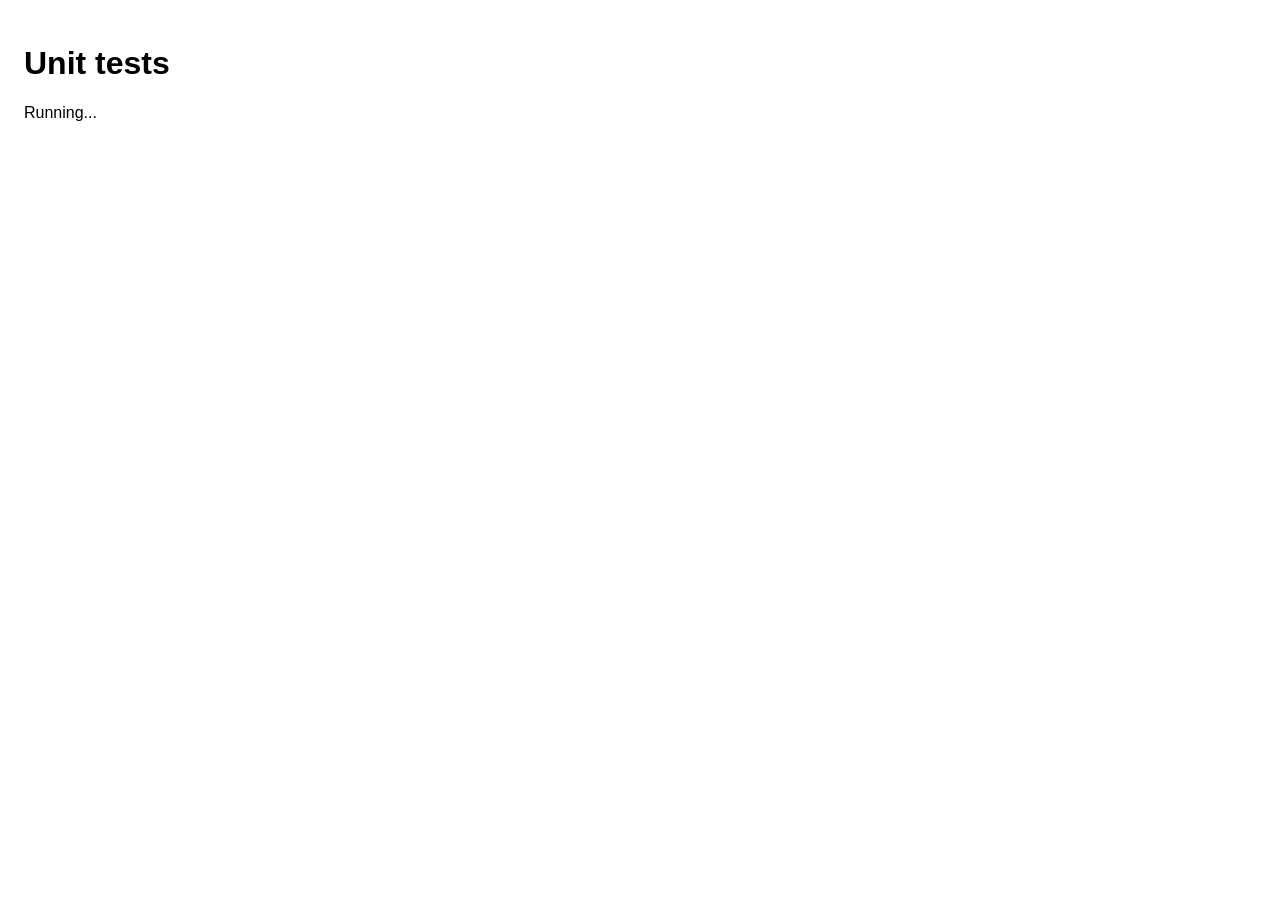
<file: test.html>
<!DOCTYPE html>
<html lang="en">
    <head>
        <meta charset="UTF-8">
        <meta name="viewport" content="width=device-width, initial-scale=1.0">
        <title> Test - Book &amp; Notes Vault</title>    
        <style>body { font-family: Arial, sans-serif;max width: 900px; margin: auto; padding: 1.5rem; } .pass {color: #b3261e; front-weight: 700; }</style>
    </head>
    <body>
        <h1> Unit tests</h1>
        <p id="summary" role="status">Running...</p>
        <ol id="results"></ol>
        <script type="'module">
            import { validateField, validateRecord } from './scripts/validators.js';
            let pass = 0, fail = 0;
            function ok(name, cond) {
                const li = document.createElement('li');
                li.className = cond ? 'pass' : 'fail';
                li.textContent = (cond ? 'PASS' : 'FAIL') + name;
                document.getElementById('results').append(li);
                cond ? pass++ : fail++;

            }
            function check(field, good, bad) {
                good.forEach((v) => ok`${field} accepts "${v}"`, validateField(field, v) === '');
      bad.forEach((v) => ok(`${field} rejects "${v}"`, validateField(field, v) !== ''));
            }
            check('title', ['Things Fall Apart' , 'A', 'The problem'], ['Dune', 'Dune', 'Clean Code', '', 'Into the Wild']);
            check('author', ['J. R. R. Tolkien', "Ngũgĩ wa Thiong'o", 'Will Durant & Ariel Durant'], ['Jane1', 'Jane Doe,Bob', 'Jane Doe & Jane Doe', 'Jane Doe, Bob Ray & Jane Doe']);
            check('pages', ['1', '4215', '20000'], ['0', '012', '12.5', '-5', '1,000', '20001']);
            check('dateAdded', ['2024-02-29', '2025-12-31', '2026-01-01'], ['2025-13-01', '2025-1-5', '2025-02-30', '2025-02-29']);
            check('tag', ['Fiction', 'Non-fiction', 'Science Fiction'], ['Sci-Fi2', ' Fiction', 'Non--fiction']);
            check('isbn', ['978-0-306-40615-7', '9780306406157', '080442957X', ''], ['978030640615', '1234567890123', 'X804429575', '978-0-306-40615-8']);
            check('notes', ['', 'Line one\nline two'], ['Hi\n', 'x']);
            ok('valid record passes', validateRecord({ title: 'Dune', author: 'Frank Herbert', pages: '412', dateAdded: '2025-09-20', tag: 'Fiction' }).valid);
    const s = document.getElementById('summary');
    s.textContent = `${pass} passed, ${fail} failed`;
    s.className =fail ? 'fail' : 'pass';
            </script>
        </body>
</html>
</file>
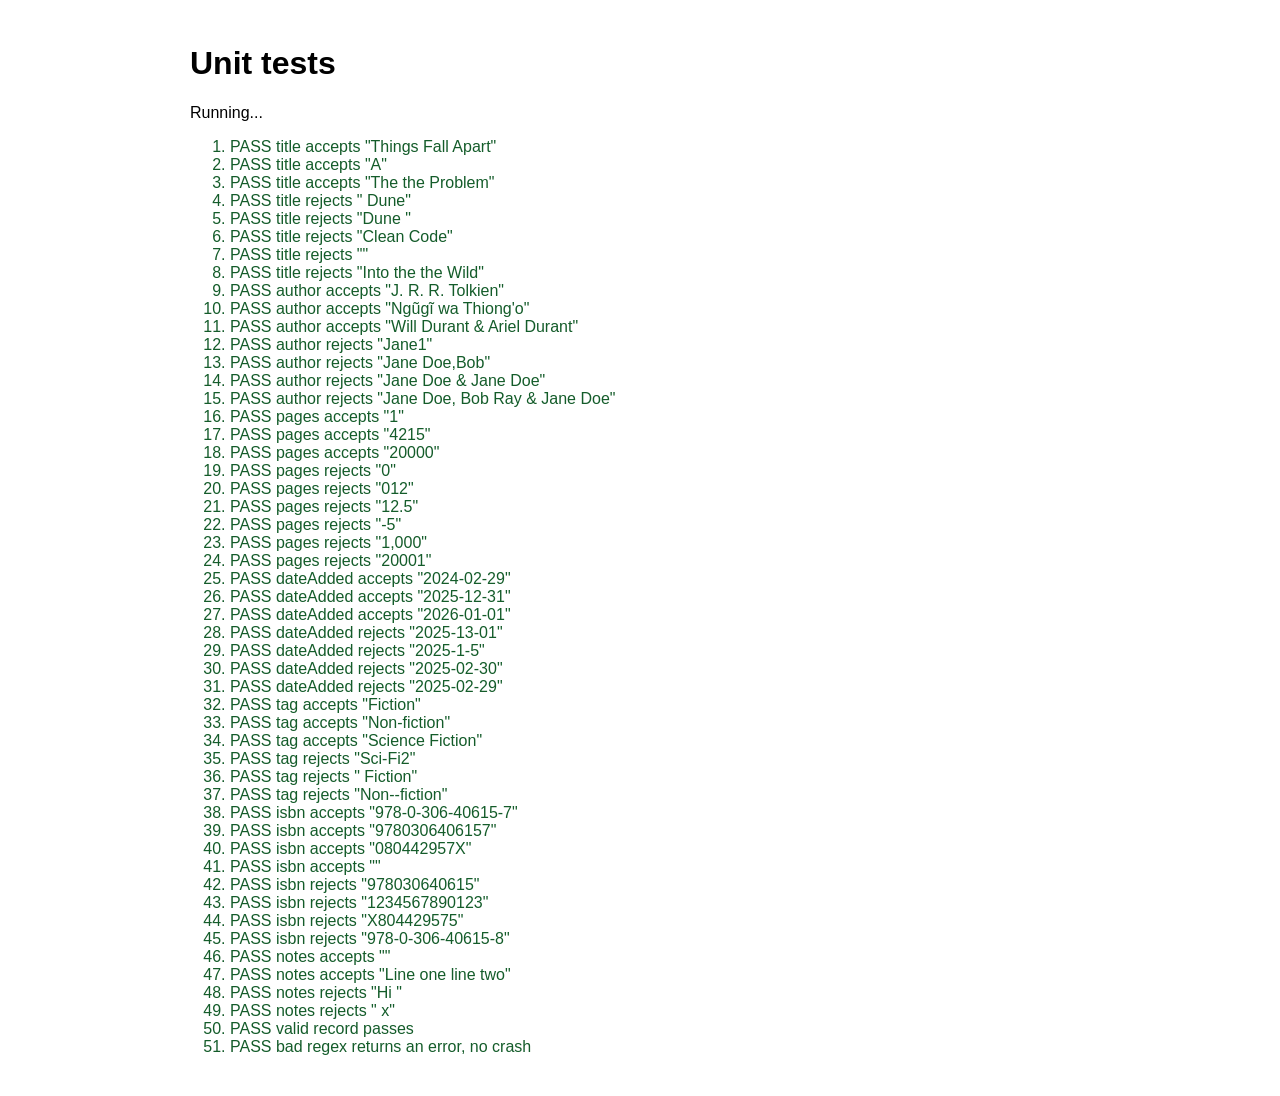
<file: tests.html>
<!DOCTYPE html>
<html lang="en">
    <head>
        <meta charset="UTF-8">
        <meta name="viewport" content="width=device-width, initial-scale=1.0">
        <title> Test - Book &amp; Notes Vault</title>    
        <style>body { font-family: Arial, sans-serif; max-width: 900px; margin: auto; padding: 1.5rem; } .pass { color: #145c2a; } .fail { color: #b3261e; font-weight: 700; }</style>
    </head>
    <body>
        <h1> Unit tests</h1>
        <p id="summary" role="status">Running...</p>
        <ol id="results"></ol>
        <script type="module">
            import { compileRegex, highlight, extractIsbn, sortRecords } from './scripts/search.js';
            import { validateField, validateRecord } from './scripts/validators.js';
            import { convert, formatTime } from './scripts/units.js';
            import { computeStats, capStatus } from './scripts/stats.js';
            let pass = 0, fail = 0;
            function ok(name, cond) {
                const li = document.createElement('li');
                li.className = cond ? 'pass' : 'fail';
                               li.textContent = (cond ? 'PASS ' : 'FAIL ') + name;
                document.getElementById('results').append(li);
                cond ? pass++ : fail++;

            }
            function check(field, good, bad) {
                good.forEach((v) => ok(`${field} accepts "${v}"`, validateField(field, v) === ''));
                bad.forEach((v) => ok(`${field} rejects "${v}"`, validateField(field, v) !== ''));
            }
            check('title', ['Things Fall Apart', 'A', 'The the Problem'], [' Dune', 'Dune ', 'Clean  Code', '', 'Into the the Wild']);            check('author', ['J. R. R. Tolkien', "Ngũgĩ wa Thiong'o", 'Will Durant & Ariel Durant'], ['Jane1', 'Jane Doe,Bob', 'Jane Doe & Jane Doe', 'Jane Doe, Bob Ray & Jane Doe']);
            check('pages', ['1', '4215', '20000'], ['0', '012', '12.5', '-5', '1,000', '20001']);
            check('dateAdded', ['2024-02-29', '2025-12-31', '2026-01-01'], ['2025-13-01', '2025-1-5', '2025-02-30', '2025-02-29']);
            check('tag', ['Fiction', 'Non-fiction', 'Science Fiction'], ['Sci-Fi2', ' Fiction', 'Non--fiction']);
            check('isbn', ['978-0-306-40615-7', '9780306406157', '080442957X', ''], ['978030640615', '1234567890123', 'X804429575', '978-0-306-40615-8']);
            check('notes', ['', 'Line one\nline two'], ['Hi\n', ' x']);            ok('valid record passes', validateRecord({ title: 'Dune', author: 'Frank Herbert', pages: '412', dateAdded: '2025-09-20', tag: 'Fiction' }).valid);
            ok('bad regex returns an error, no crash', compileRegex('(').error === 'Unterminated group');
            ok('highlight escapes HTML and marks matches', highlight('<b>Dune</b>', /dune/i) === '&#60;b&#62;<mark>Dune</mark>&#60;/b&#62;');
            ok('extracts ISBN from pasted text', extractIsbn('Back cover: ISBN 978-0-306-40615-7 (paperback)') === '978-0-306-40615-7');  
            ok('ignores phone numbers', extractIsbn('Call 0788123456') === undefined);
            ok('sorts by pages descending', sortRecords([{ pages: 5 }, { pages: 50 }], 'pages', 'desc')[0].pages === 50); 
            ok(' 300 pages at 60 pages/hour = 5 hours', convert (300, 'pages', 'hours', 60) === 5);
            ok('formats 400 min as "6 h 40 min"', formatTime(400) === '6h 40 min' && formatTime (400, 'minutes') === '400 min');
            ok('budget: over, under, none', capStatus(120,100) === 'over' && capStatus(80,100) === 'under' && capStatus(80, 0) === 'none');
             const st = computeStats([{ tag: 'Tech', pages: 10, author: 'A', dateAdded: '2026-10-18' }, { tag: 'Tech', pages: 5, author: 'B', dateAdded: '2026-10-01' }, { tag: 'Fiction', pages: 1, author: 'A', dateAdded: '2025-01-01' }], new Date(2026, 9, 18));
             ok('stats: total, top tag, this month,last 7 days', st.pages === 16 && st.topTag === 'Tech' && st.monthPages === 15 && st.last7[6].pages === 10);
    const s = document.getElementById('summary');
    s.textContent = `${pass} passed, ${fail} failed`;
    s.className =fail ? 'fail' : 'pass';
            </script>
        </body>
</html>
</file>
